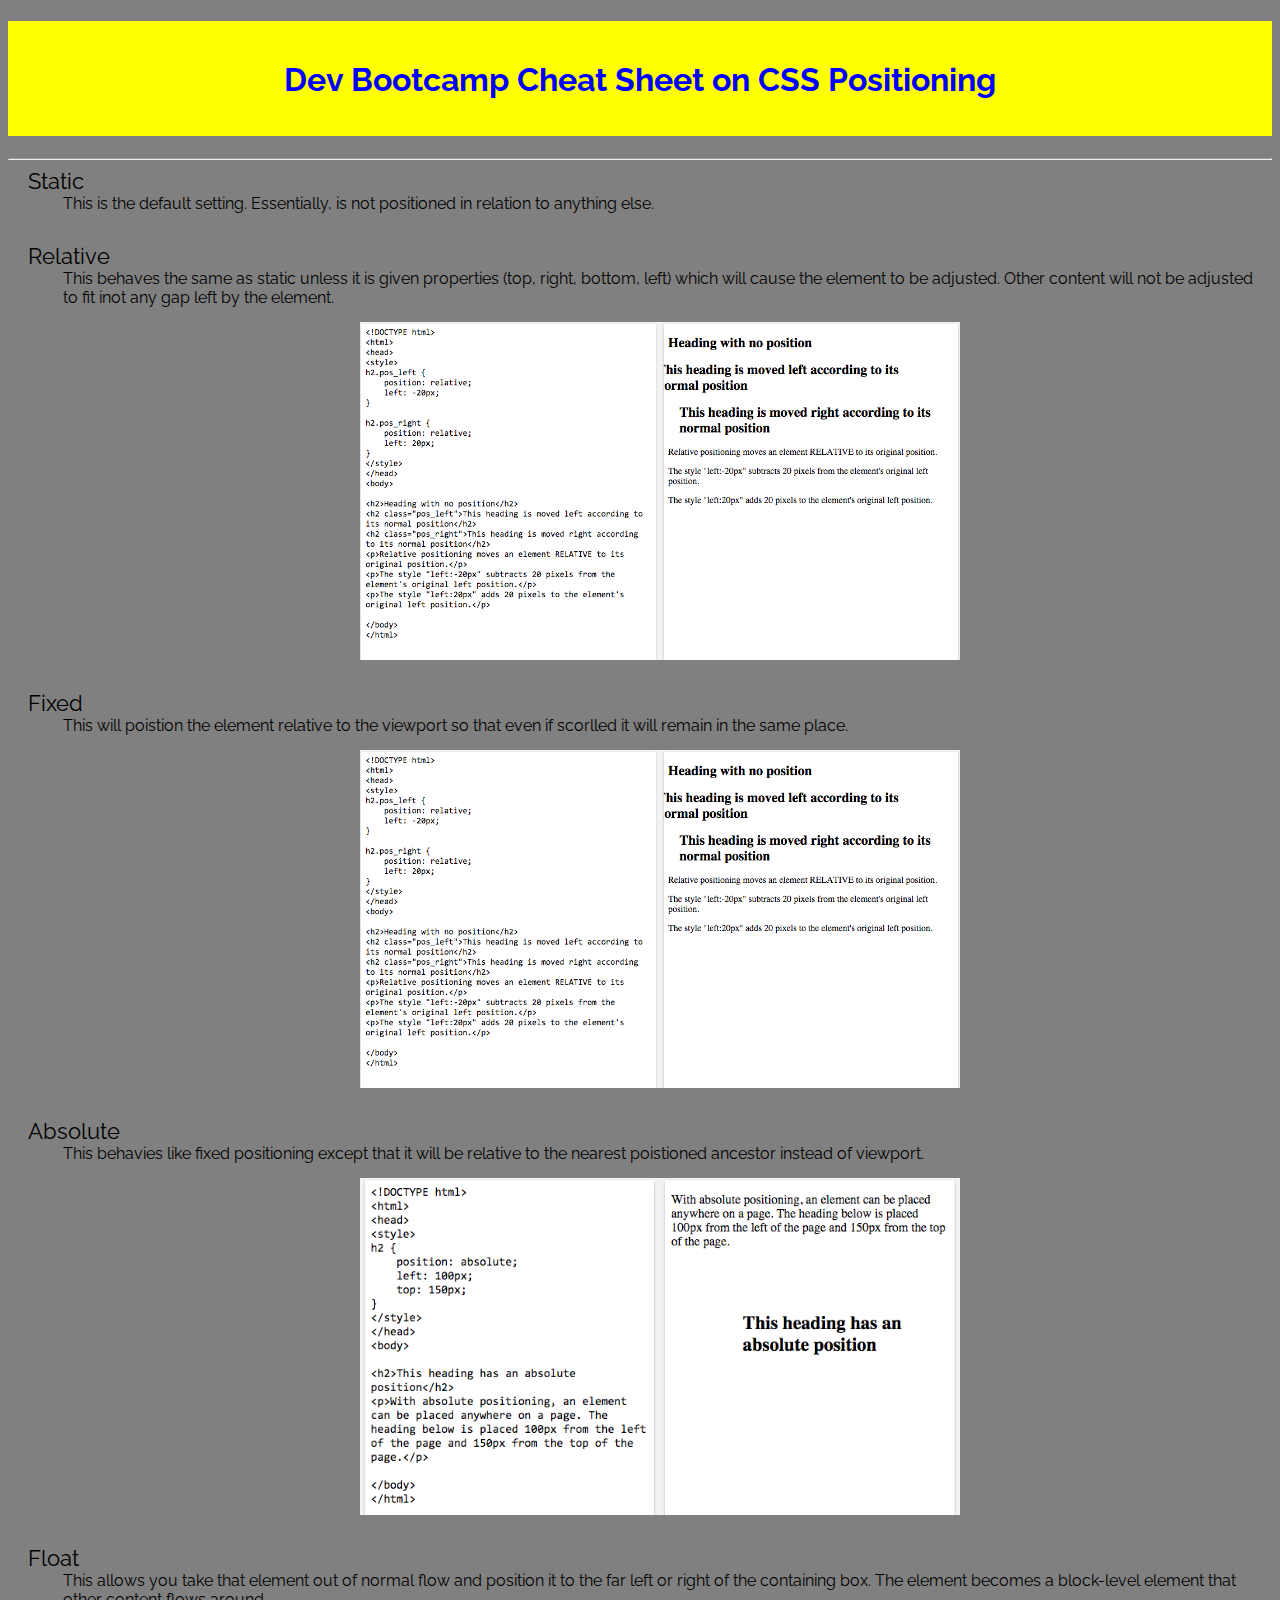
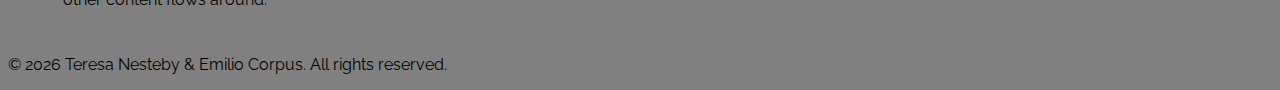
<file: cheat-sheet.html>
<!DOCTYPE html>
       <link rel="stylesheet" type="text/css" href="default.css">
        <link href='http://fonts.googleapis.com/css?family=Raleway' rel='stylesheet' type='text/css'>
      <head>
          <title> Cheat Sheet </title>
      </head>
      <body>
          <h1>Dev Bootcamp Cheat Sheet on CSS Positioning</h1>
          <hr></hr>
          <d1>
              <dt>Static </dt>
                <dd> This is the default setting.  Essentially, is not positioned in relation to anything else. <br>
                 </dd>
              <dt> Relative </dt>
                <dd> This behaves the same as static unless it is given properties (top, right, bottom, left) which will cause the element to be adjusted.  Other content will not be adjusted to fit inot any gap left by the element. <br>
                      <img src ="relative_positioning.png"  class="align-center medium"/></dd>
              <dt> Fixed </dt>
                  <dd> This will poistion the element relative to the viewport so that even if scorlled it will remain in the same place.<br>  <img src ="relative_positioning.png"alt="cat" class="align-center medium"/></dd>
              <dt> Absolute </dt>
                  <dd> This behavies like fixed positioning except that it will be relative to the nearest poistioned ancestor instead of viewport. <br><img src ="absolute_positioning.png"alt="cat" class="align-center medium"/></dd>
              <dt> Float </dt>
                  <dd> This allows you take that element out of normal flow and position it to the far left or right of the containing box.  The element becomes a block-level element that other content flows around. <br></dd>
          </d1>
      </body>
        <footer id="foot01"></footer>
           <script src="script.js"> </script>
           </html>
</file>
<file: default.css>
html {
    background-color: grey;
}
h1 {
    color:blue;
    text-align:center;
    background-color:yellow;
    height:75px;
    padding-top:40px;
}

h3 {
    text-decoration:underline;
    font-size:30px;
    padding-left: 30px;

}
dt {
    padding-left: 20px;
    font-size: 22px;
}
dd {
    padding-left: 15px;
    padding-right: 15px;
    padding-bottom: 30px;
}


body {
    font-family: 'Raleway', sans-serif;

}

img.align-center {
    display: block;
    margin: 0px auto;
}
img {
    height:auto;
    width:600px;
    padding-top: 15px;
}
</file>
